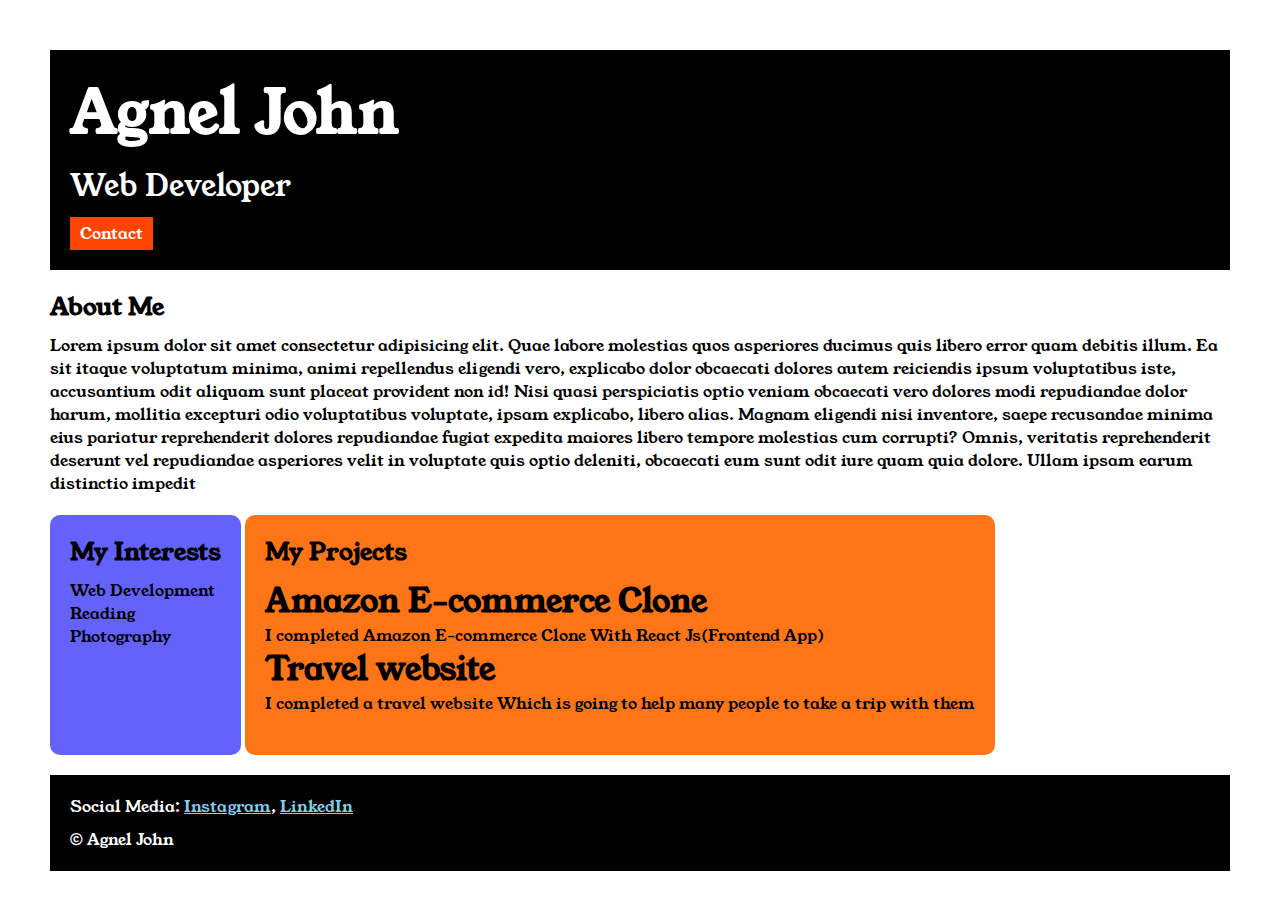
<file: index.html>
<!DOCTYPE html>

<html>

<head>
    <title>Agnel John</title>
    <link rel="stylesheet" href="style.css">
    <link rel="preconnect" href="https://fonts.googleapis.com">
<link rel="preconnect" href="https://fonts.gstatic.com" crossorigin>
<link href="https://fonts.googleapis.com/css2?family=Young+Serif&display=swap" rel="stylesheet">
</head>

<body>

    <div class="container">

    <div class="section-one">
        <h1 class="section-one__name">Agnel John</h1>
        <p class="section-one__role">Web Developer</p>
        <a class="section-one__contact" href="contact.html">Contact</a>
    </div>
   

    <div class="section-two">
        <h2 class="section-two__title">About Me</h2>
    <p class="section-two__desc">Lorem ipsum dolor sit amet consectetur adipisicing elit. Quae labore molestias quos asperiores ducimus quis
        libero error quam debitis illum. Ea sit itaque voluptatum minima, animi repellendus eligendi vero, explicabo
        dolor obcaecati dolores autem reiciendis ipsum voluptatibus iste, accusantium odit aliquam sunt placeat
        provident non id! Nisi quasi perspiciatis optio veniam obcaecati vero dolores modi repudiandae dolor harum,
        mollitia excepturi odio voluptatibus voluptate, ipsam explicabo, libero alias. Magnam eligendi nisi inventore,
        saepe recusandae minima eius pariatur reprehenderit dolores repudiandae fugiat expedita maiores libero tempore
        molestias cum corrupti? Omnis, veritatis reprehenderit deserunt vel repudiandae asperiores velit in voluptate
        quis optio deleniti, obcaecati eum sunt odit iure quam quia dolore. Ullam ipsam earum distinctio impedit
       </p>
    </div>
    

    <div class="section-three">
        <h2 class="section-three__title">My Interests</h2>
    <ul class="section-three__desc"> 
        <li>Web Development</li>
        <li>Reading</li>
        <li>Photography</li>
    </ul>

    </div>
    
    <div class="section-four">
        <h2 class="section-four__title">My Projects</h2>
        <ul class="section-four__desc">
            <li>
                <h1>Amazon E-commerce Clone</h1>
                <p>I completed Amazon E-commerce Clone With React Js(Frontend App)</p>
            </li>
            <li>
                <h1>Travel website</h1>
                <p>I completed a travel website Which is going to help many people to take a trip with them</p>
            </li>
        </ul>
    </div>
   
    <div class="section-five">
        <p class="section-five__title">Social Media:
            <a href="https://www.instagram.com/errormakesclever/">Instagram</a>,
            <a href="https://www.linkedin.com/in/theagneljohn/">LinkedIn</a>
        </p>
    
        <p class="section-five__desc">&copy; Agnel John</p>
    </div>

    

</div>
</body>

</html>
</file>
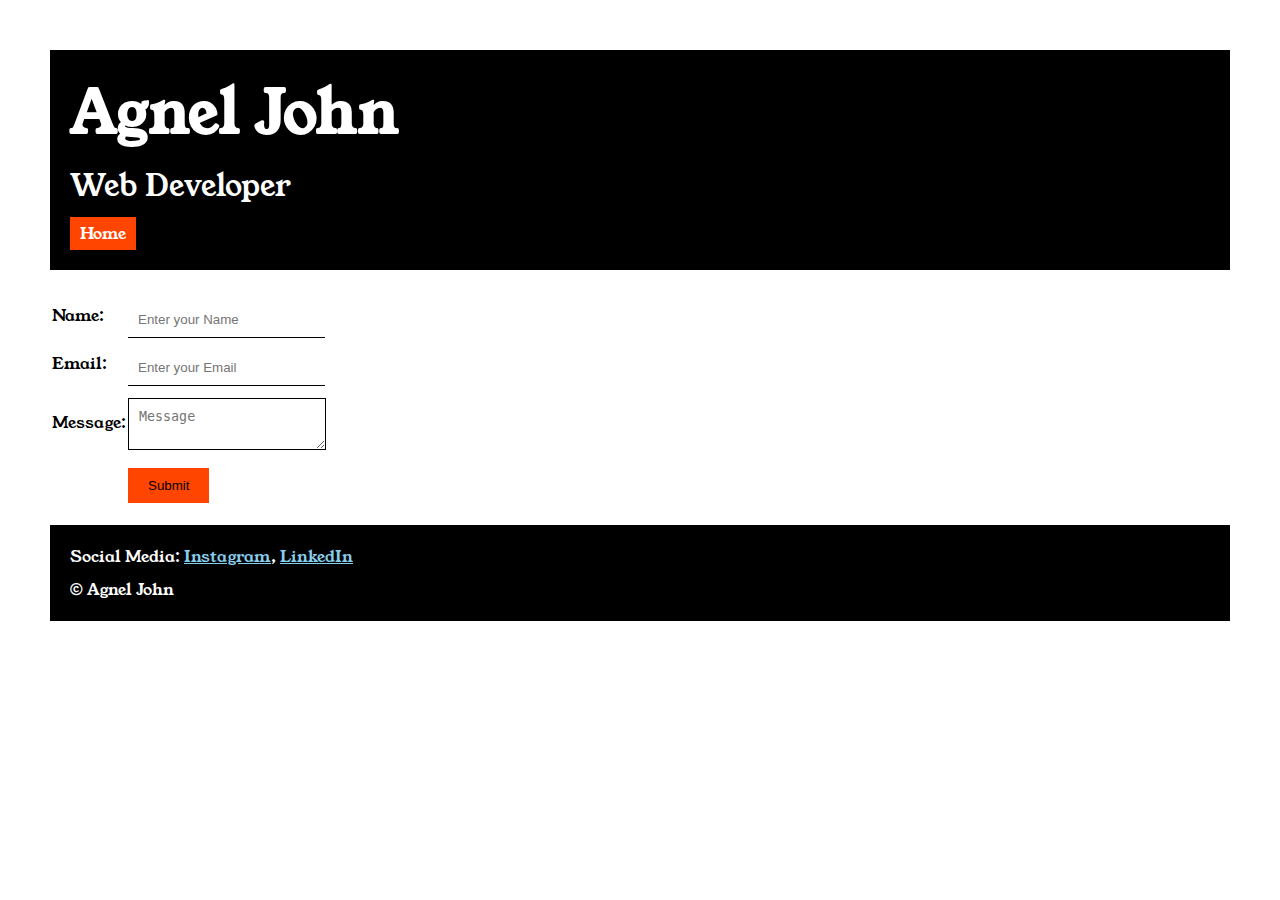
<file: contact.html>
<!DOCTYPE html>
<html lang="en">

<head>
    <meta charset="UTF-8">
    <meta name="viewport" content="width=device-width, initial-scale=1.0">
    <title>Contact</title>
    <link rel="stylesheet" href="style.css">
    <link rel="preconnect" href="https://fonts.googleapis.com">
<link rel="preconnect" href="https://fonts.gstatic.com" crossorigin>
<link href="https://fonts.googleapis.com/css2?family=Young+Serif&display=swap" rel="stylesheet">
</head>

<body>

    <div class="container">

   

    <div class="section-one">
        <h1 class="section-one__name">Agnel John</h1>
        <p class="section-one__role">Web Developer</p>
        <a class="section-one__contact" href="index.html">Home</a>
    </div>

    <div class="contact-form">
        <form>
            <table>
                <tr>
                    <td>Name:</td>
                    <td><input type="text" placeholder="Enter your Name" class="contact-form__input"></td>
                </tr>
                <tr>
                    <td>Email:</td>
                    <td><input type="email" placeholder="Enter your Email" class="contact-form__input"></td>
                </tr>
                <tr>
                    <td>Message:</td>
                    <td>
                        <textarea placeholder="Message" class="contact-form__textarea"></textarea>
                    </td>
                </tr>
                <tr>
                    <td></td>
                    <td><input type="submit" class="contact-form__submit"></td>
                </tr>
            </table>
        </form>
    </div>
   

    <div class="section-five">
        <p class="section-five__title">Social Media:
            <a href="https://www.instagram.com/errormakesclever/">Instagram</a>,
            <a href="https://www.linkedin.com/in/theagneljohn/">LinkedIn</a>
        </p>
    
        <p class="section-five__desc">&copy; Agnel John</p>
    </div>
</div>
</body>

</html>
</file>
<file: style.css>
*{
    padding: 0;
    margin: 0;
}
body{
    font-family: 'Young Serif', serif;
}

.container{
    padding: 50px;
}

.section-one{
    background-color: black;
    color: white;
    padding: 20px;
}

.section-one__contact{
    background-color: orangered;
    color: white;
    text-decoration: none;
    padding-left: 10px;
    padding-right: 10px;
    padding-top: 5px;
    padding-bottom: 5px;
    display: inline-block;
    margin-top: 10px;
}

.section-one__name{
    font-size: 60px;
}

.section-one__role
{
    font-size: 30px;
    margin-top: 10px;
}

.section-two,.section-three,.section-four,.section-five{
    margin-top: 20px;
}

.section-two__desc,.section-three__desc,.section-four__desc,.section-five__desc{
    margin-top: 10px;
}

.section-five{
    background-color: black;
    color: white;
    padding: 20px;
}

.section-five__title a{
    color: skyblue;
}

.section-three li,.section-four li{
    list-style: none;
}

.section-three{
    background-color: #6462FD;
    color: black;
    padding: 20px;
    display: inline-block;
    height: 200px;
    border-radius: 10px;
    vertical-align: top;

}

.section-four{
    background-color: #FE7517;
    color: black;
    padding: 20px;
    display: inline-block;
    height: 200px;
    border-radius: 10px;
    vertical-align: top;
}

.contact-form{
    margin-top: 20px;
}

.contact-form__input,.contact-form__textarea,.contact-form__submit{
    margin-top: 10px;
}

.contact-form__input{
    padding: 10px;
    border: none;
    border-bottom: solid black 1px;
}

.contact-form__textarea{
    padding: 10px;
    border: none;
    border: solid black 1px;
}

.contact-form__submit{
    padding-top: 10px;
    padding-bottom: 10px;
    padding-left: 20px;
    padding-right: 20px;
    background-color: orangered;
    color: black;
    border: none;
}
</file>
